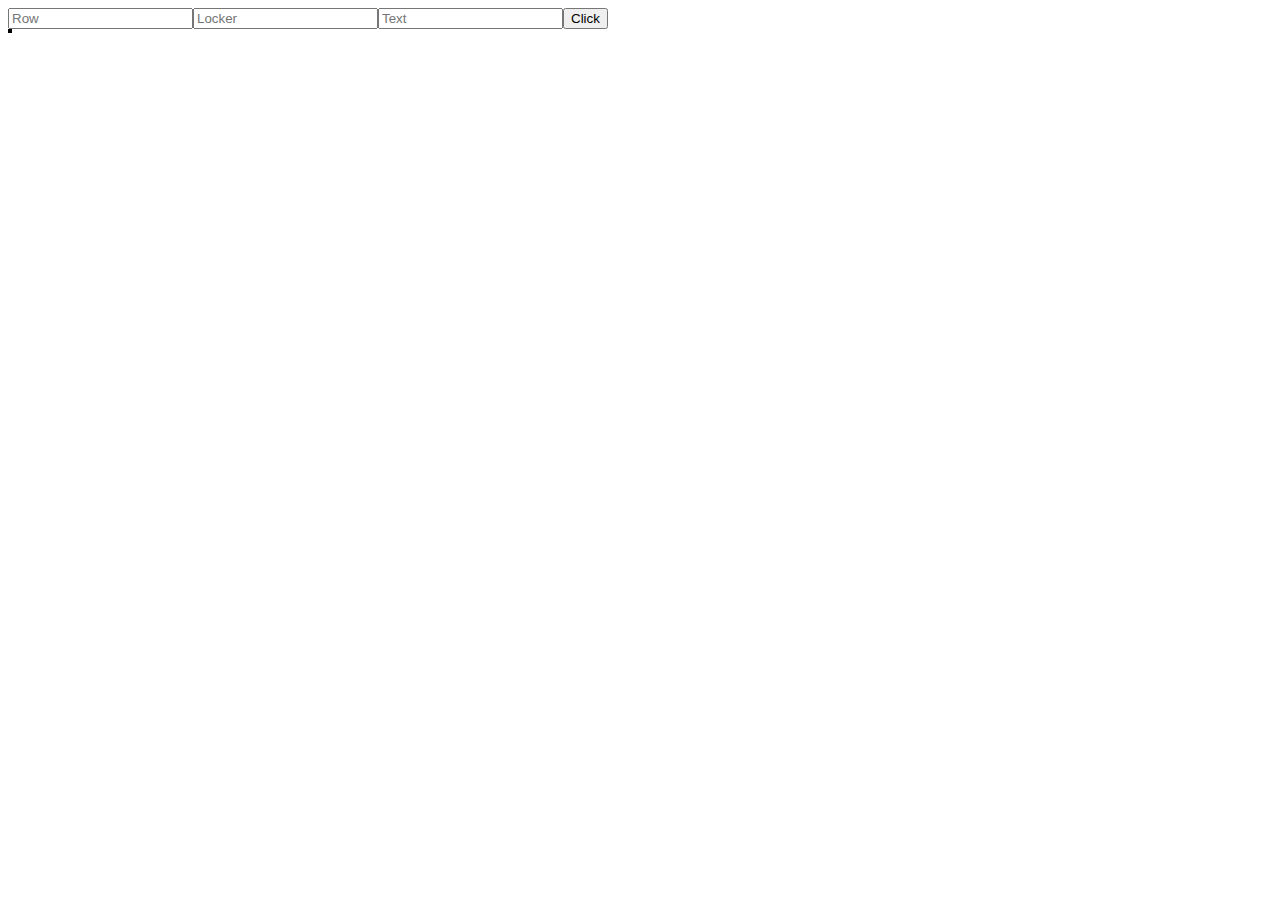
<file: hw9/index.html>
<!doctype html>
<html lang="en">
<head>
    <meta charset="UTF-8">
    <meta name="viewport"
          content="width=device-width, user-scalable=no, initial-scale=1.0, maximum-scale=1.0, minimum-scale=1.0">
    <meta http-equiv="X-UA-Compatible" content="ie=edge">
    <title>Document</title>
    <link rel="stylesheet" href="style.css">
</head>
<body>




<!--<form name="f1">-->

<!--    <input type="number" name="age">-->
<!--    <button>Click</button>-->
<!--</form>-->




<!--<form name="f2" >-->

<!--    <input type="number"  name="row" placeholder="Кількість рядків">-->
<!--    <input type="number" name="locker" placeholder="Кількість ячеєк">-->
<!--    <input type="text" name="text" placeholder="Вміст">-->
<!--    <button>Click</button>-->

<!--</form>-->






<script src="main.js"></script>
</body>
</html>
</file>
<file: hw9/style.css>
.element{
 display: flex;
 justify-content: space-around;
 margin: 5px;
}

.title{
 display: flex;
 justify-content: center;
}

.models{
 border: black solid 1px;
 border-radius: 10px;
}
</file>
